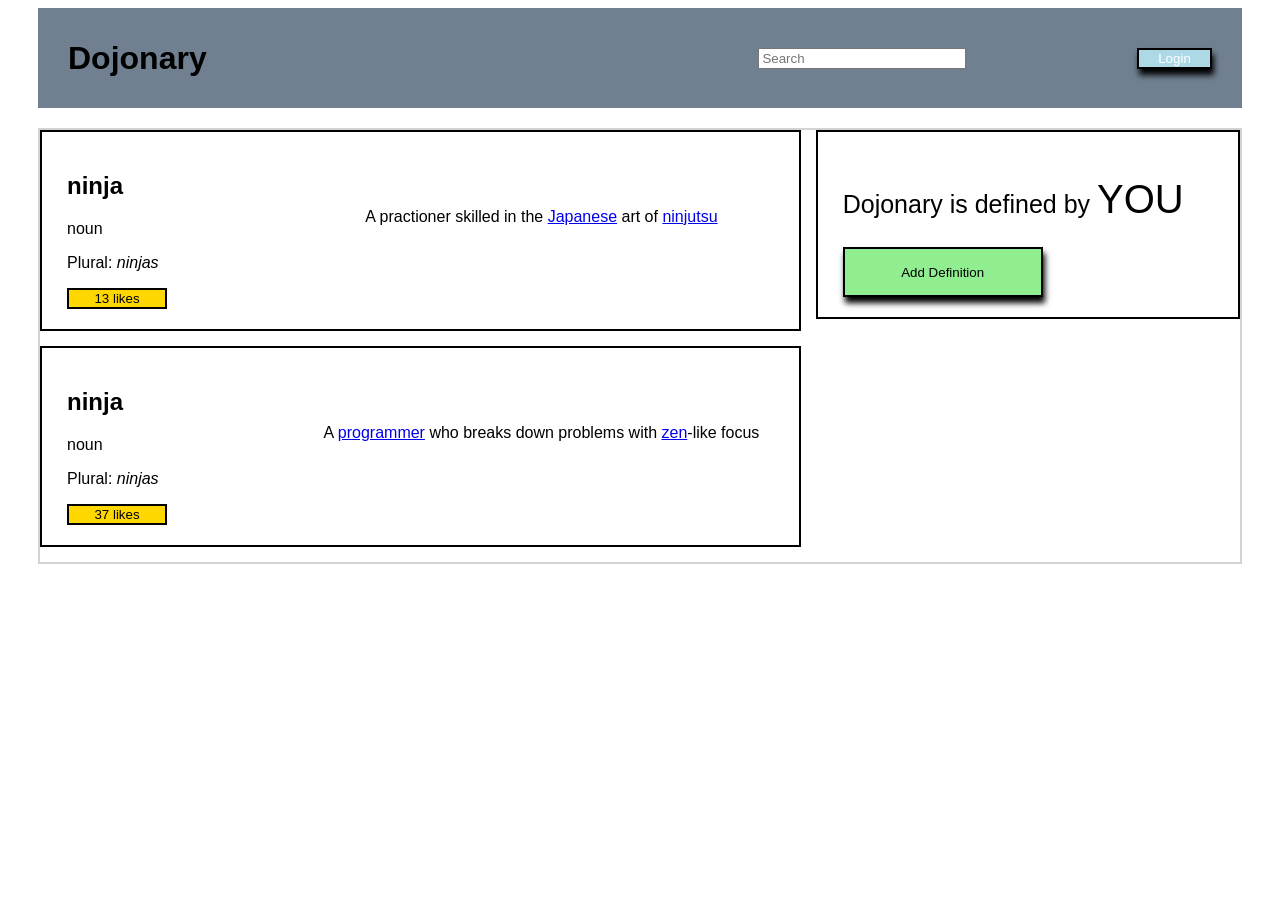
<file: buttonclicker/index.html>
<!DOCTYPE html>
<html lang="en">
<head>
     <meta charset="UTF-8">
     <meta http-equiv="X-UA-Compatible" content="IE=edge">
     <meta name="viewport" content="width=device-width, initial-scale=1.0">
     <title>Dojonary</title>
     <link rel="stylesheet" href="./style.css">
</head>
<body>
     <!-- Navbar Related  -->
     <div class="nav">
          <div class="navbar">
               <h1 class="navtitle">Dojonary</h1>
               <ul class="navlinks">
                    <li><input class="search" type="text" id="search" placeholder="Search"> </li>
                    <li><button onclick="logout(this)" type="button" class="login"> <span class="logout">Login </span></button></li>
               <!-- have to change this to say logout later -->
               </ul>
          </div>
     </div>

     <div class="flexmain">
          <!-- Column 1  -->
          <div class="col1"> 
               <div class="ninja">
                    <div class="information">
                         <h2 id=word> ninja </h2>
                         <p> noun </p>
                         <p> Plural: <span class="italics">ninjas</span> </p>
                         <button type="button" class="likes" onclick="ninjaLike()"> 13 likes</button>
                    </div>
                    <div class="definition">
                         <p class="def1"> A practioner skilled in the <a href="#">Japanese</a> art of <a href="#">ninjutsu</a></p>
                    </div>
               </div>

               <div class="ninja">
                    <div class="information">
                         <h2 id="word"> ninja </h2>
                         <p> noun </p>
                         <p> Plural: <span class="italics">ninjas</span> </p>
                         <button type="button" class="likes" onclick="ninjaLike()"> 37 likes</button>
                    </div>
                    <div class="definition">
                         <p class="def2"> A <a href="#">programmer</a> who breaks down problems with <a href="#">zen</a>-like focus</p>
                    </div>
               </div>

          </div>

          <!-- Column 2 -->
          <div class="col2">
               <div class="information">
                    <p class="def3"> Dojonary is defined by <span class="bold">YOU</span></p>
                    <button onclick="removeDefinition(this)" class="addDefinition">
                         Add Definition
                    </button>
               </div>
          </div>
     </div>

<script src="./script.js"></script>
</body>
</html>
</file>
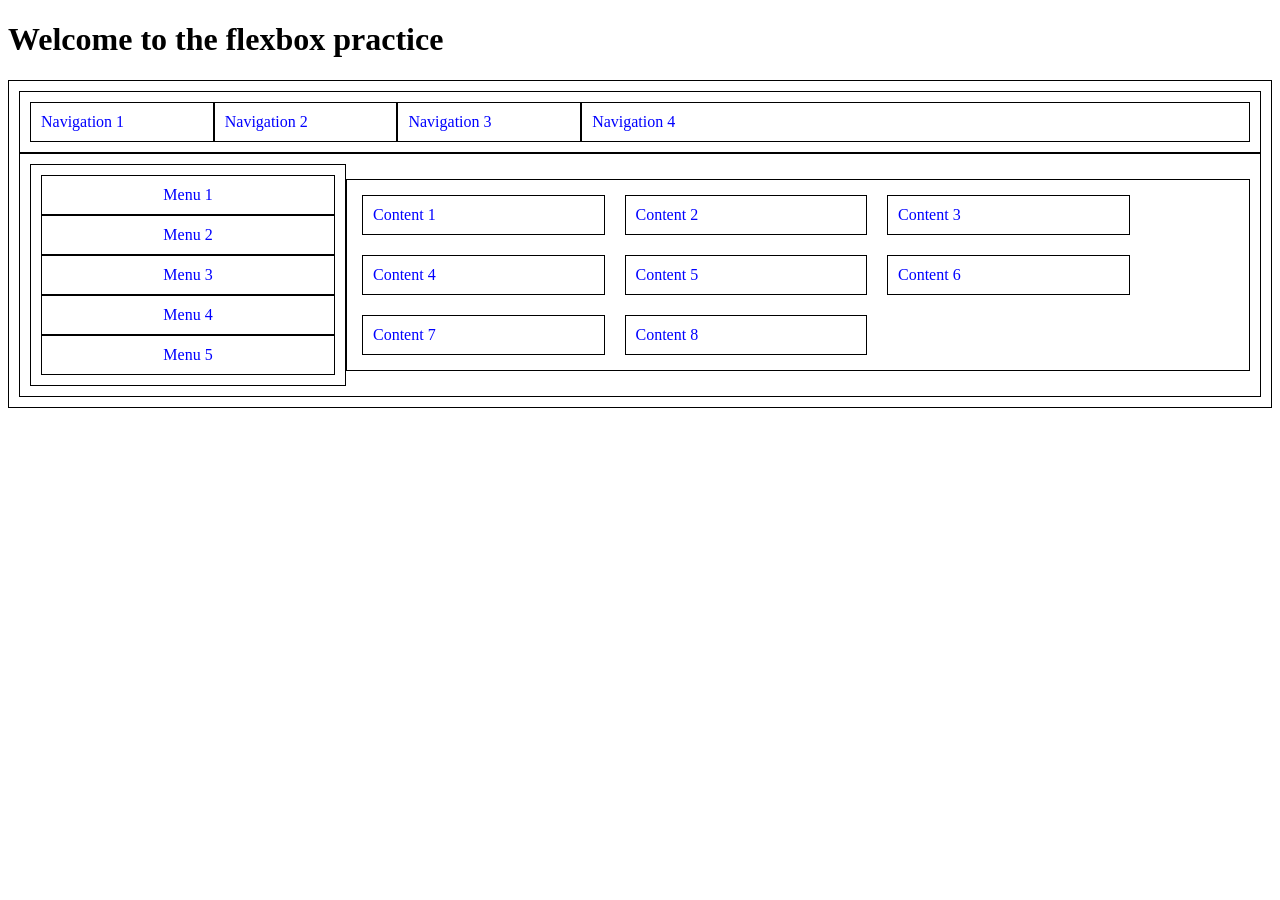
<file: d3/index.html>
<!DOCTYPE html>
<html lang="en">
    <head>
        <meta charset="UTF-8">
        <meta http-equiv="X-UA-Compatible" content="IE=edge">
        <meta name="viewport" content="width=device-width, initial-scale=1.0">
        <title> Flexbox practice </title>
        <link rel="stylesheet" href="./css/style.css" >
    </head>
    <body>
        <h1>
            Welcome to the flexbox practice
        </h1>
        <div class="mainContainer">
            <div class="section">
                <div class="navItem">
                    Navigation 1
                </div>
                <div class="navItem">
                    Navigation 2
                </div>
                <div class="navItem">
                    Navigation 3
                </div>
                <div class="specialnavItem">
                    Navigation 4
                </div>
            </div>
            <div class="section">
                <div class="leftContent">
                    <div class="menuItem">
                        Menu 1
                    </div>
                    <div class="menuItem">
                        Menu 2
                    </div>
                    <div class="menuItem">
                        Menu 3
                    </div>
                    <div class="menuItem">
                        Menu 4
                    </div>
                    <div class="menuItem">
                        Menu 5
                    </div>
                </div>
                <div class="rightContent">
                    <div class="contentItem">
                        Content 1 
                    </div>
                    <div class="contentItem">
                        Content 2 
                    </div>
                    <div class="contentItem">
                        Content 3 
                    </div>
                    <div class="contentItem">
                        Content 4 
                    </div>
                    <div class="contentItem">
                        Content 5 
                    </div>
                    <div class="contentItem">
                        Content 6 
                    </div>
                    <div class="contentItem">
                        Content 7 
                    </div>
                    <div class="contentItem">
                        Content 8 
                    </div>
                </div>
            </div>
        </div>
    </body>
</html>
</file>
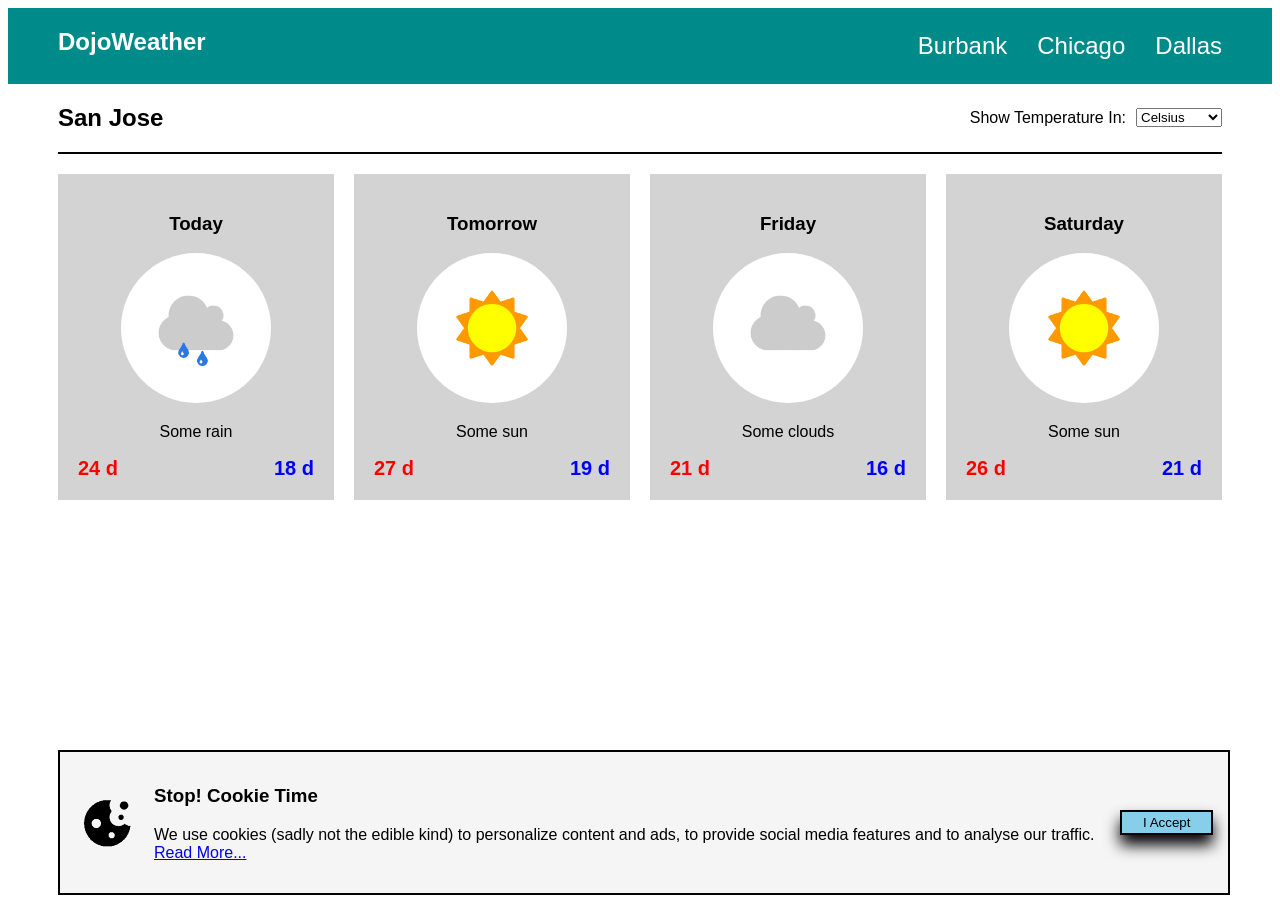
<file: dojoweather/index.html>
<!DOCTYPE html>
<html lang="en">
     <head>
          <meta charset="UTF-8">
          <meta http-equiv="X-UA-Compatible" content="IE=edge">
          <meta name="viewport" content="width=device-width, initial-scale=1.0">
          <title>Dojo Weather </title>
          <link rel="stylesheet" href="style.css">
     </head>
     <body>
          <nav>
               <h1 class="title">
                    DojoWeather
               </h1>
               <div class="cities">
                    <p onclick="displayMessage(this)">
                         Burbank
                    </p>
                    <p onclick="displayMessage(this)">
                         Chicago
                    </p>
                    <p onclick="displayMessage(this)">
                         Dallas
                    </p>
               </div>
          </nav>
          <main>
               <div class="currentCity">
                    <h2> San Jose </h2>
                    <div class="temperatureOption">
                         <p>
                              Show Temperature In: 
                         </p>
                         <select title="select" name="temp" id="temperature" onchange="swapTemp(this)">
                              <option value="C"> Celsius </option>
                              <option value="F"> Fahrenheit </option>
                         </select>
                    </div>
               </div>

               <section class="dailyForecast">
                    <div class="weatherItem">
                         <h3> Today </h3>
                         <img class="weatherImage" src="./assets/some_rain.png" alt="Rainy" >
                         <p>
                              Some rain
                         </p>
                         <div class="maxMinDegree">
                              <div class="maxDegree">
                                   <span class="degree">24</span> d
                              </div>
                              <div class="minDegree">
                                   <span class="degree">18</span> d
                              </div>
                         </div>
                    </div>
                    <div class="weatherItem">
                         <h3> Tomorrow </h3>
                         <img class="weatherImage" src="./assets/some_sun.png" alt="Sunny">
                         <p>
                              Some sun
                         </p>
                         <div class="maxMinDegree">
                              <div class="maxDegree">
                                   <span class="degree">27</span> d
                              </div>
                              <div class="minDegree">
                                   <span class="degree">19</span> d
                              </div>
                         </div>
                    </div>
                    <div class="weatherItem">
                         <h3> Friday </h3>
                         <img class="weatherImage" src="./assets/some_clouds.png" alt="Cloudy">
                         <p>
                              Some clouds
                         </p>
                         <div class="maxMinDegree">
                              <div class="maxDegree">
                                   <span class="degree">21</span> d
                              </div>
                              <div class="minDegree">
                                   <span class="degree">16</span> d
                              </div>
                         </div>
                    </div>
                    <div class="weatherItem">
                         <h3> Saturday </h3>
                         <img class="weatherImage" src="./assets/some_sun.png" alt="Sunny">
                         <p>
                              Some sun
                         </p>
                         <div class="maxMinDegree">
                              <div class="maxDegree">
                                   <span class="degree">26</span> d
                              </div>
                              <div class="minDegree">
                                   <span class="degree">21</span> d
                              </div>
                         </div>
                    </div>
               </section>
          </main>
          <div class="cookie">
               <img src="./assets/cookie.png" alt="Cookie">
               <div class="cookieContent">
                    <h3>Stop! Cookie Time </h3>
                    <p>We use cookies (sadly not the edible kind) to personalize content and ads, to provide social media features and to analyse our traffic. <a href="#">Read More...</a></p>
               </div>
               <button class="cookieAccept" onclick="acceptCookie(this)">
                    I Accept
               </button>
          </div>
          <script src="./script.js"> </script>
     </body>
</html>

<!-- Things to get done / general note taking 

     YELLOW BELT WILL HAVE VERY SIMILAR SET OF FEATURE REQUIREMENTS 
     navbar like div at the top, flex
     city and show temperature, likely flex
     another one with 4 elements, with flexbox within them with columns - text, image, text. 
     we don't need flex for the cookies as it will be a fixed position

     - recreate the look of the weather forecast page
     - used position: fixed; to maintaint he cookie policy message
     - when user accepts cookie policy, hide the fixed message
     - when user clicks on a city, alert with message loading
     - challenge yourself to use select to convert temperatures on display
-->
</file>
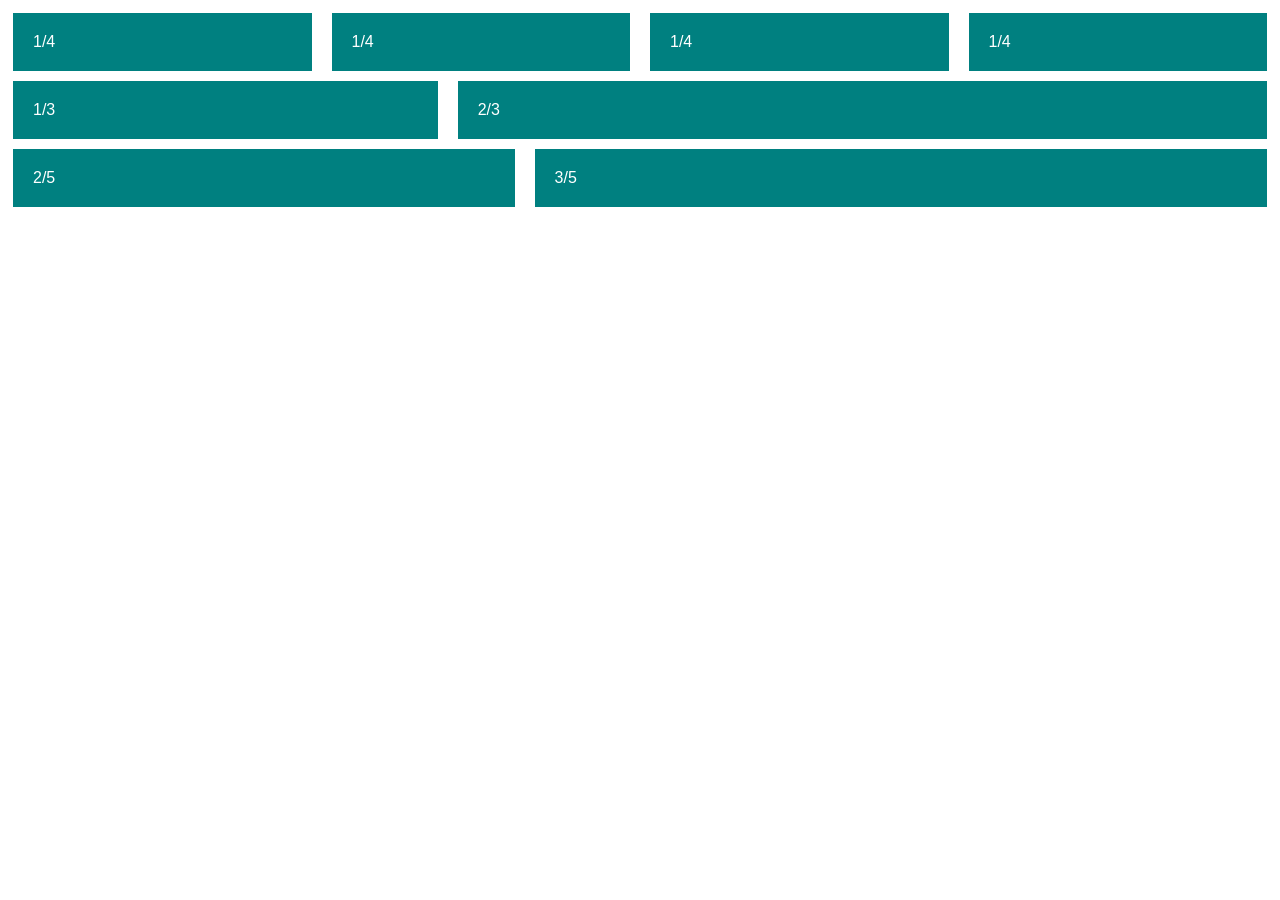
<file: flexcolumns/index.html>
<!DOCTYPE html>
<html lang="en">
<head>
     <meta charset="UTF-8">
     <meta http-equiv="X-UA-Compatible" content="IE=edge">
     <meta name="viewport" content="width=device-width, initial-scale=1.0">
     <title>Flex-ible Columns</title>
     <link rel="stylesheet" href="./style.css">
</head>
<body>
     <div class="row">
          <div class="col">
               1/4
          </div>
          <div class="col">
               1/4
          </div>
          <div class="col">
               1/4
          </div>
          <div class="col">
               1/4
          </div>
     </div>
     <div class="row">
          <div class="col">
               1/3
          </div>
          <div class="col2">
               2/3
          </div>
     </div>
     <div class="row">
          <div class="col2">
               2/5
          </div>
          <div class="col3">
               3/5
          </div>
     </div>
</body>
</html>

<!-- .row, .col, .col2, .col3 -->
</file>
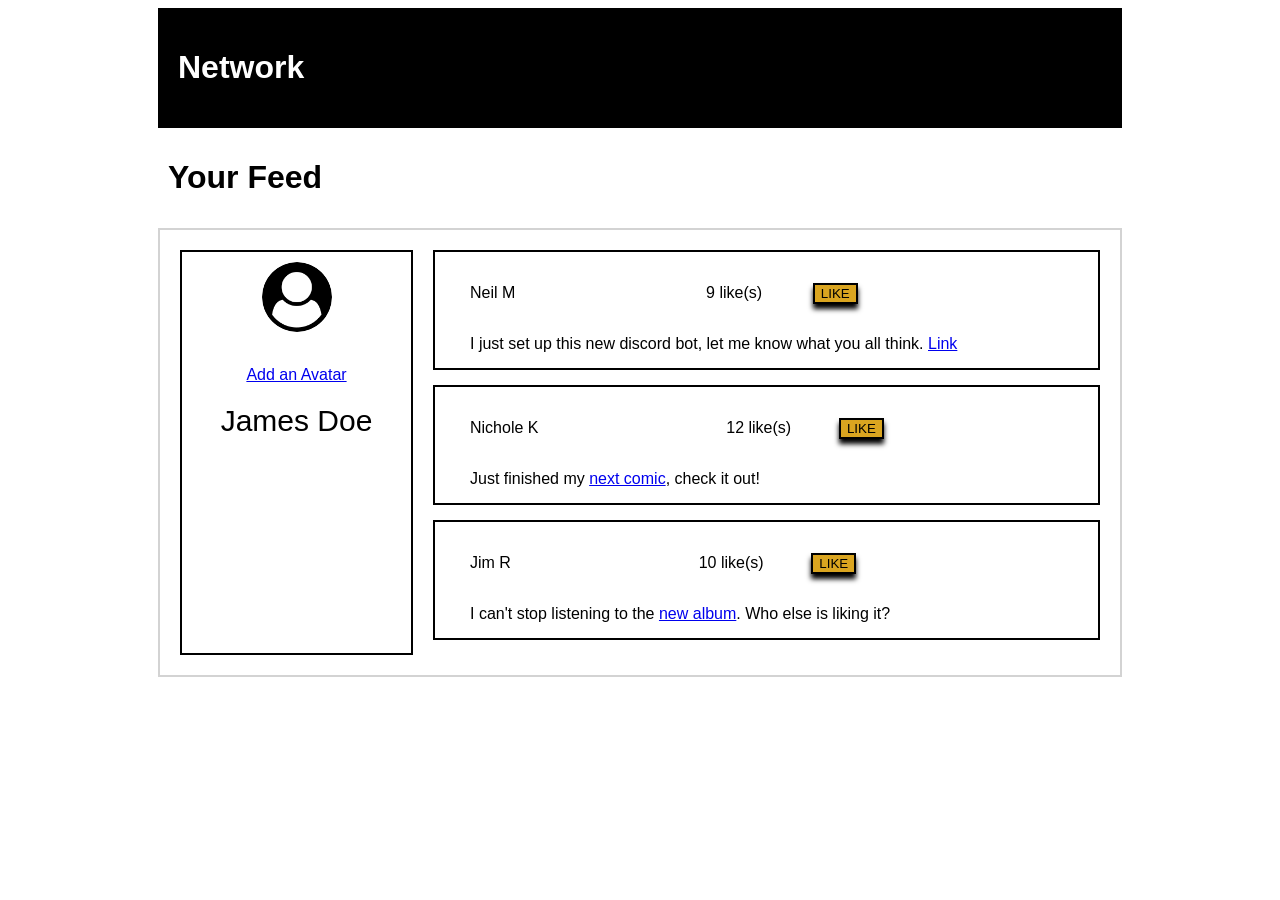
<file: likes/index.html>
<!DOCTYPE html>
<html lang="en">
<head>
     <meta charset="UTF-8">
     <meta http-equiv="X-UA-Compatible" content="IE=edge">
     <meta name="viewport" content="width=device-width, initial-scale=1.0">
     <title>Likes</title>
     <link rel="stylesheet" href="./style.css">
</head>
<body>
     <div class="network">
          <h1> Network </h1>
     </div>
     <div class="feed">
          <h1> Your Feed</h1>
     </div>

     <div class="flexmain">


          <div class="col1">
               <div>
                    <img src="./user-circle.png" alt="User Image" class="user">
               </div>
               <div>
                    <a href="#" class="avatar"> Add an Avatar </a>
               </div>
               <div class="profile">
                    James Doe
               </div>
          </div>

<!-- the easiest way to think about the top rows of each individual person's block is to consider it as its own flex navbar, just with a white background color. I'm going to create three divs for each person. Each div will have a border and margin-bottom. Each div will have a sub div that acts as the navbar that we have been creating, within which the # will be a span class that can be edited with the text similar to the weather changing or the button clicker login to logout text. Following that, there will be a second sub div within it with a small bit of text with the anchor links. Alright bet now we know what we're doing, the only pain left is to power through these hands and not break my brain over all of the class names lmao I cri everitiem-->

          <div class="col2">


               <div class="names">
                    <div class="mininav">
                         <p class="navtitle"> Neil M </p>
                         <ul class="navlinks">
                              <li>
                                   <span id="neil"> 9 like(s) </span>
                              </li>
                              <li><button class="likes" onclick="increase(0)">
                                   LIKE
                              </button></li>
                         </ul>
                    </div>
                    <div class="regulartext">
                         I just set up this new discord bot, let me know what you all think. <a href="#">Link</a>
                    </div>
               </div>

               <div class="names">
                    <div class="mininav">
                         <p class="navtitle">Nichole K</p> 
                         <ul class="navlinks">
                              <li>
                                   <span id="nichole"> 12 like(s) </span> 
                              </li>
                              <li><button class="likes" onclick="increase(1)">
                                   LIKE
                              </button></li>
                         </ul>
                    </div>
                    <div class="regulartext">
                         Just finished my <a href="#">next comic</a>, check it out!
                    </div>
               </div>

               <div class="names">
                    <div class="mininav">
                         <p class="navtitle">Jim R</p>
                         <ul class="navlinks">
                              <li>
                                   <span id="jim"> 10 like(s) </span>
                              </li>
                              <li><button class="likes" onclick="increase(2)">
                                   LIKE
                              </button></li>
                         </ul>
                    </div>
                    <div class="regulartext">
                         I can't stop listening to the <a href="#">new album</a>. Who else is liking it?
                    </div>
               </div>
          </div>
     </div>

     <script src="./script.js"></script>
</body>
</html>
</file>
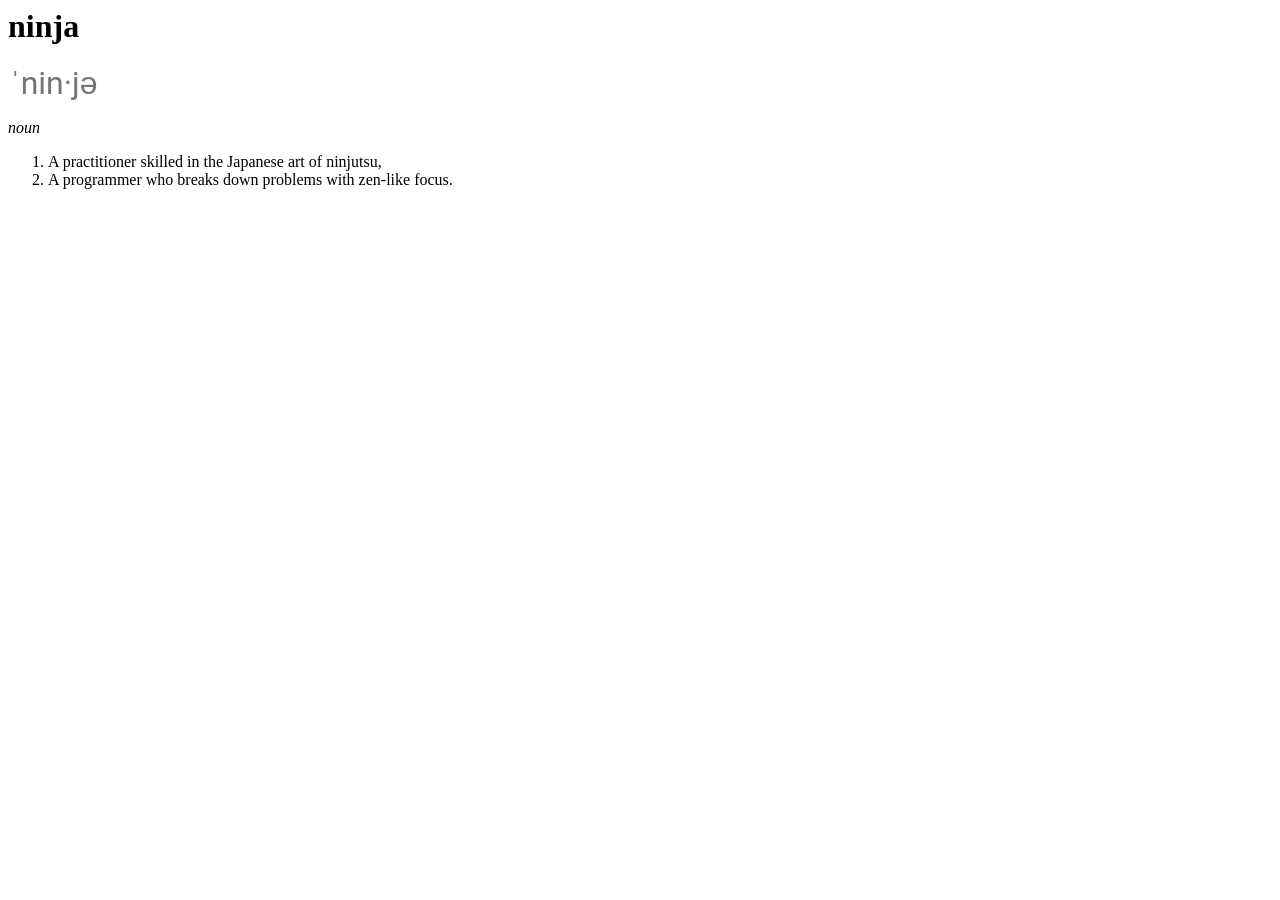
<file: d1/dictionary_entry/index.html>
<!-- create a dictionary page for the word ninja
 - image of pronunciation will be input below the word
 noun in lowercase and italics
 numbered list of potential definitions

* consider h1, img, p, em, ol, and li as HTML tags we may need-->

<html>
     <head>
          <title>
               Dictionary Entry
          </title>
          <meta charset="UTF-9">
          <meta name="Viewport" content="width=device-width, initial-scale=1.0">
     </head>
     <body>
          <h1>
               ninja
          </h1>
          <img src="./../images/ninjadefinition.jpg">

          <p>
               <em>  
                    noun
               </em>
               <ol>
                    <li>
                         A practitioner skilled in the Japanese art of ninjutsu,
                    </li>
                    <li>
                         A programmer who breaks down problems with zen-like focus.
                    </li>
               </ol>
          </p>
     </body>
</html>
</file>
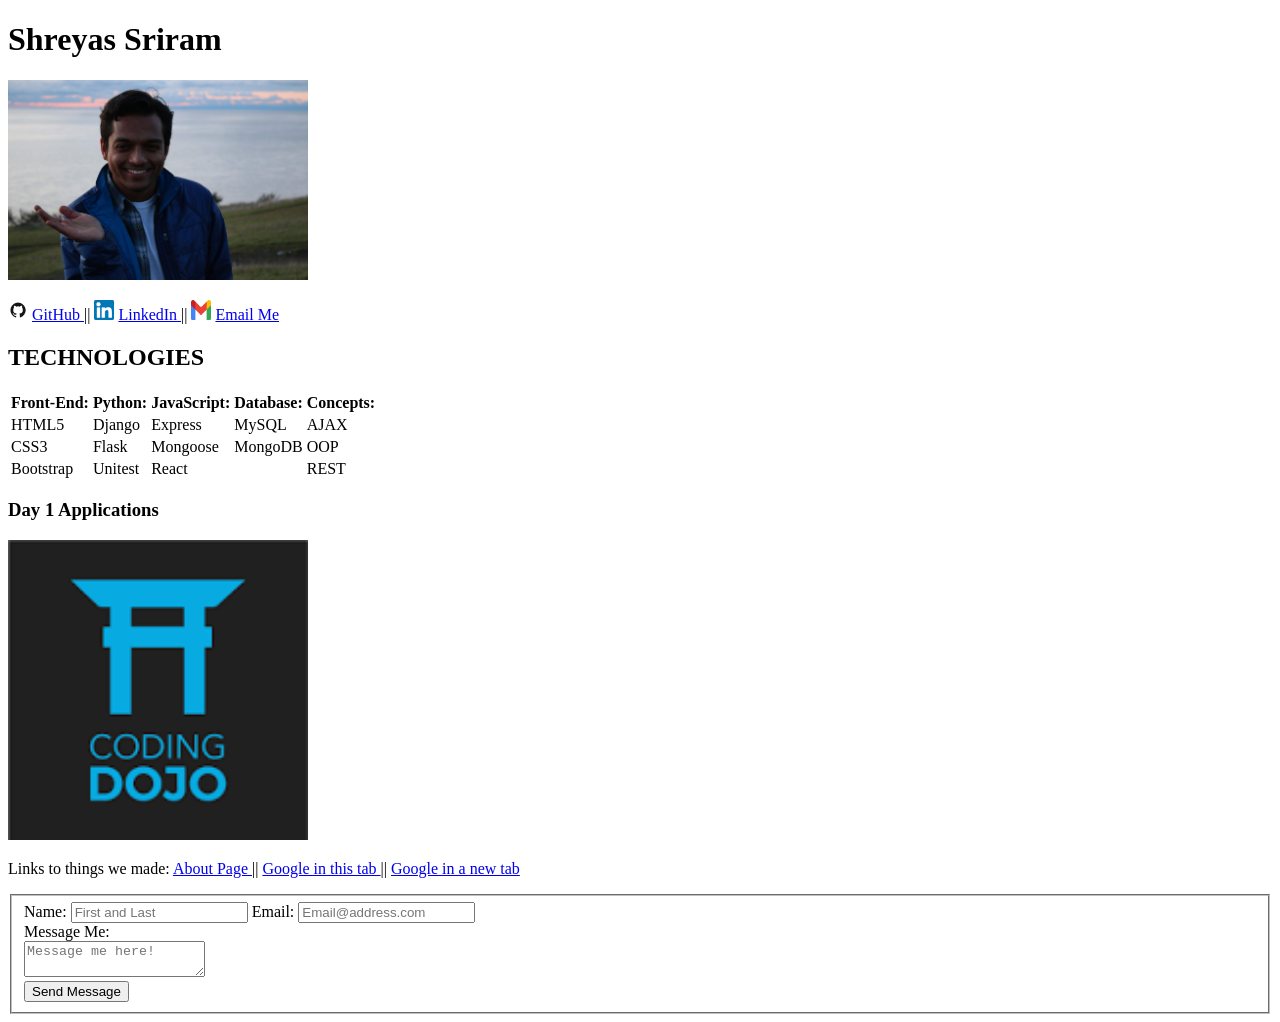
<file: d1/Portfolio/index.html>
<!-- Personal Portfolio - Content -->
<!DOCTYPE html>
<html lang="EN">
     <head>
          <title>
               Shreyas Portfolio Page
          </title>
          <meta charset="UTF-8">
          <meta name="Viewport" content="width=device-width, initial-scale=1.0">
     </head>
     <body>
          <h1>
               Shreyas Sriram
          </h1>
          <img src="./images/shreyas.jpg" width="300">
          <p>
               <img src="./images/github.jpg" height="20" width="20">
               <a href="https://github.com/codesbyshrey" target="blank">
                    GitHub 
               </a>
               ||
               <img src="./images/linked.jpg" height="20" width="20">
               <a href="https://www.linkedin.com/in/shreyas-sriram/" target="blank">
                    LinkedIn
               </a>
               ||
               <img src="./images/email.jpg" height="20" width="20">
               <a href="mailto:shreyassriram3@gmail.com" target="blank">
                    Email Me
               </a>
          </p>

          <h2>
               TECHNOLOGIES
          </h2>
          <table>
               <tr>
                    <th>
                         Front-End: 
                    </th>
                    <th>
                         Python: 
                    </th>
                    <th>
                         JavaScript: 
                    </th>
                    <th>
                         Database: 
                    </th>
                    <th>
                         Concepts: 
                    </th>
               </tr>
               <tr>
                    <td>
                         HTML5
                    </td>
                    <td> 
                         Django
                    </td>
                    <td>
                         Express
                    </td>
                    <td> 
                         MySQL
                    </td>
                    <td>
                         AJAX
                    </td>
               </tr>         
               <tr>
                    <td>
                         CSS3
                    </td>
                    <td> 
                         Flask
                    </td>
                    <td>
                         Mongoose
                    </td>
                    <td> 
                         MongoDB
                    </td>
                    <td>
                         OOP
                    </td>
               </tr>
               <tr>
                    <td>
                         Bootstrap
                    </td>
                    <td> 
                         Unitest
                    </td>
                    <td>
                         React
                    </td>
                    <td> 
                         
                    </td>
                    <td>
                         REST
                    </td>
               </tr>
          </table>
          <h3>
               Day 1 Applications 
               <!-- I assume we just have to indicate that we can use all the HTML tags, not just recreate them -->
          </h3>
          <img src="./images/dojo.jpg" width="300">
          <p>
               Links to things we made:
               <a href="./assets/about.html" target="blank">
                    About Page
               </a>
               ||
               <a href="https://www.google.com/">
               Google in this tab
               <!-- browser settings for new tab always would probably ovverride this setting? -->
               </a>
               ||
               <a href="https://www.google.com/" target="blank">
               Google in a new tab
               </a>
          </p>
          <form>
               <fieldset>
                    <div>
                         <label for="name">
                              <!-- the label above and name/id below allow you to click
                              on the text directly instead of the box, and it will automatically
                              push the cursor into the box. handy.-->
                              Name: 
                         </label>
                         <input type="text" name ="name" id="name" placeholder="First and Last">
                         <label for="email">
                              Email: 
                         </label>
                         <input type="text" name="email" id="email" placeholder="Email@address.com">
                    </div>
                    <div>
                         <label for="message">
                              Message Me:
                         </label>
                         <div>
                              <textarea name="message" id="message" placeholder="Message me here!"></textarea>
                         </div>
                    </div>
                    <div>
                         <!--placeholder attribute only works if the content box is empty. separate q, notes.-->
                         <input type="submit" value="Send Message">
                    </div>
               </fieldset>
          </form>
     </body>
</html>

<!--
     HTML
     head, title, meta description
     body, div, a, p, h1, ul, li, table, tr, th, td
     At bottom of the page, include a form that uses: for, label, textarea, input type text and input type submit
     Programmer Name, image, links to media, technologies table, links to applications created locally, contact me form
-->
</file>
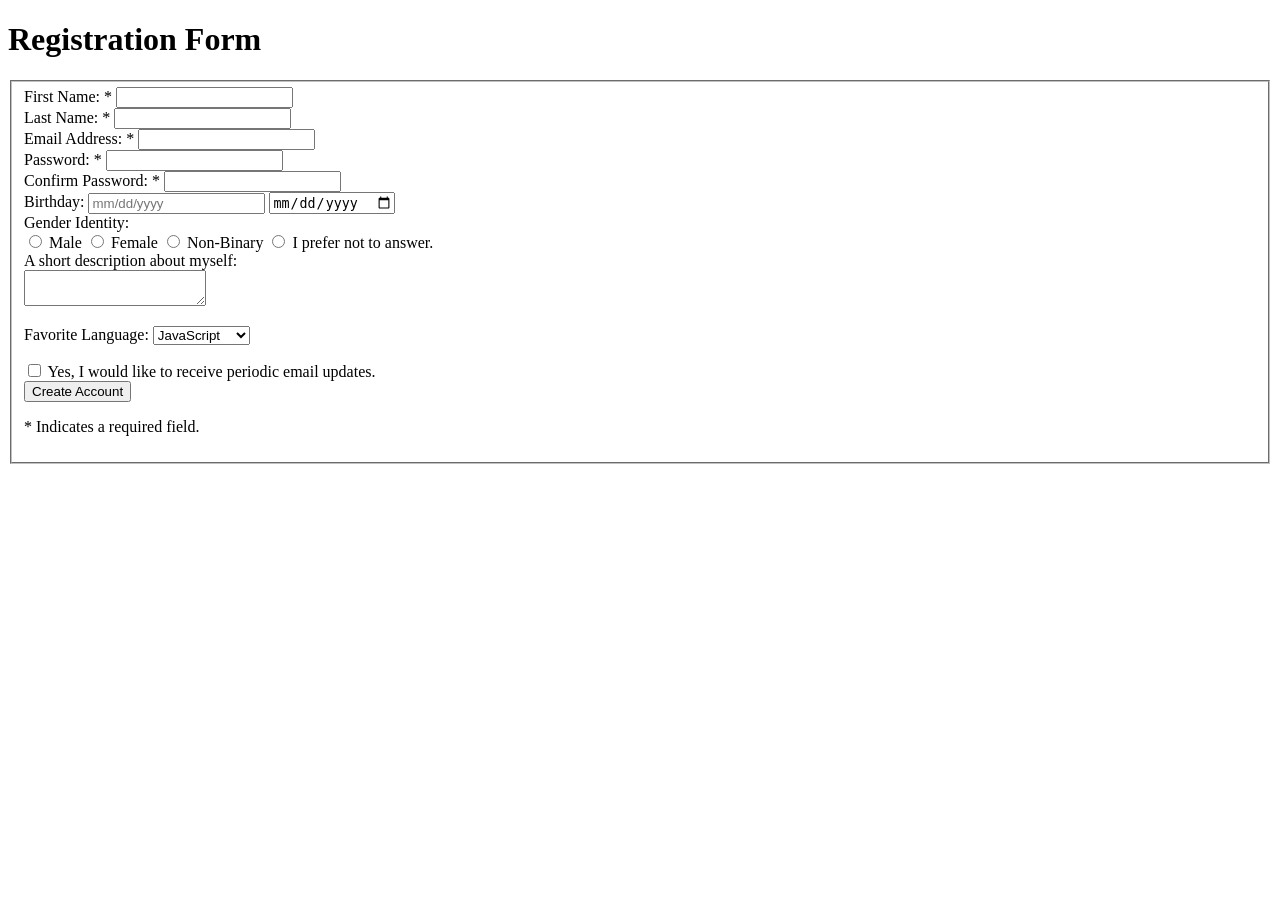
<file: d1/Registration/index.html>
<!-- Reigstration form - we'll use CSS for it later in the day
Consider containing the following input types / tags
 input text, password, date, radio, checkbox, submit
 textarea (perhaps a placeholder too)
 select 
*for now don't worry about making the form formatted. functionality first
**potential improvements**
- make the text and input boxes as separate table columns to maintain alignment (css will cover too prob)
- use different semantic style to get better spacing than the attempt with p
- clicking on indicates a required field by making it a label could prompt the stars to be bolded
-->
<!DOCTYPE html> 
     <html>
          <head>
               <title>
                    Registration Form
               </title>
               <meta charset="UTF-8">
               <meta name="Viewport" content="width=device-width, initial-scale=1.0">          
          </head>
          <body>
               <h1>
                    Registration Form
               </h1>
               <form>
                    <fieldset>
                         <div>
                              <label for="firstName">
                                   First Name: *
                              </label>
                              <input type="text" name="firstName" id="firstName">
                         </div>
                         <div>
                              <label for="lastName">
                                   Last Name: *
                              </label>
                              <input type="text" name="lastName" id="lastName">
                         </div>
                         <div>
                              <label for="emailAddress">
                                   Email Address: *
                              </label>
                              <input type="text" name="emailAddress" id="emailAddress">
                         </div>
                         <div>
                              <label for="password">
                                   Password: *
                              </label>
                              <input type="password" name="password" id="password">
                         </div>
                         <div>
                              <label for="confirmPassword">
                                   Confirm Password: *
                              </label>
                              <input type="password" name="confirmPassword" id="confirmPassword">
                         </div>
                         <div>
                              <label for="birthday">
                                   Birthday:
                              </label>
                              <input type="text" name="birthday" id="birthday" placeholder="mm/dd/yyyy">
                              <input type="date" name="birthday" id="birthday">
                         </div>
                         <div>
                              <label for="genderIdentity">
                                   Gender Identity:
                              </label>
                              <div>
                                   <input type="radio" name="genderIdentity" id="male">
                                   <label for="male">
                                        Male
                                   </label>
                                   <input type="radio" name="genderIdentity" id="female">
                                   <label for="female">
                                        Female
                                   </label>
                                   <input type="radio" name="genderIdentity" id="nonBinary">
                                   <label for="nonBinary">
                                        Non-Binary
                                   </label>
                                   <input type="radio" name="genderIdentity" id="NA">
                                   <label for="NA">
                                        I prefer not to answer.
                                   </label>
                              </div>
                         </div>
                         <div>
                              <label for="description">
                                   A short description about myself:
                              </label>
                              <div>
                                   <textarea name="description" id="description" placeholder="click cursor here to start typing"> </textarea>
                              </div>
                         </div>
                         <div>
                              <p>
                                   <label for="favLang">
                                        Favorite Language: 
                                   </label>
                                   <select name="favLang" id="favLang">
                                        <option>
                                             JavaScript
                                        </option>
                                        <option>
                                             Python
                                        </option>
                                        <option>
                                             HTML / CSS
                                        </option>
                                        <option>
                                             Swift
                                        </option>
                                   </select>
                              </p>
                         </div>
                         <div>
                              <input type="checkbox" name="emailList" id="emailList">
                              <label for="emailList">
                                   Yes, I would like to receive periodic email updates.
                              </label>
                         </div>
                         <div>
                              <button type="submit" value="createAccount">
                                   Create Account
                              </button> 
                         </div>
                         <div>
                              <p>
                                   * Indicates a required field.
                              </p>
                         </div>
                    </fieldset>
               </form>
          </body>
     </html>
</file>
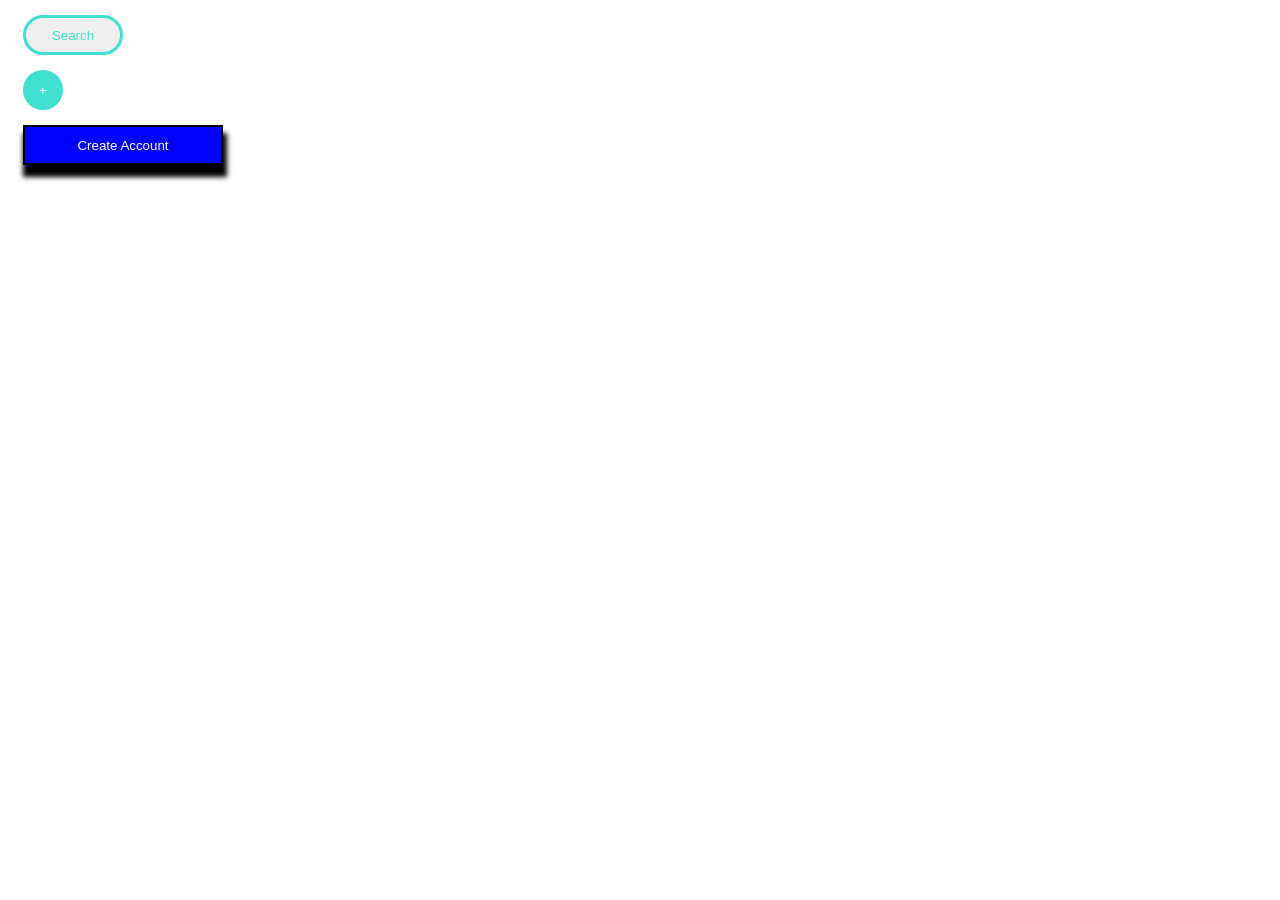
<file: d2/buttonup/index.html>
<!DOCTYPE html>
<html lang="EN">
     <head>
          <meta charset="UTF-8">
          <meta name="viewport" content="width=device-width", initial-scale="1.0">
          <title>
               Button Styling
          </title>
          <link rel="stylesheet" href="style.css">
     </head>
     <body>
          <div>
               <button class="search"> Search </button>
          </div>
          <div>
               <button class="plus"> + </button>
          </div>
          <div>
               <button class="create"> Create Account </button>
          </div>
     </body>
</html>
</file>
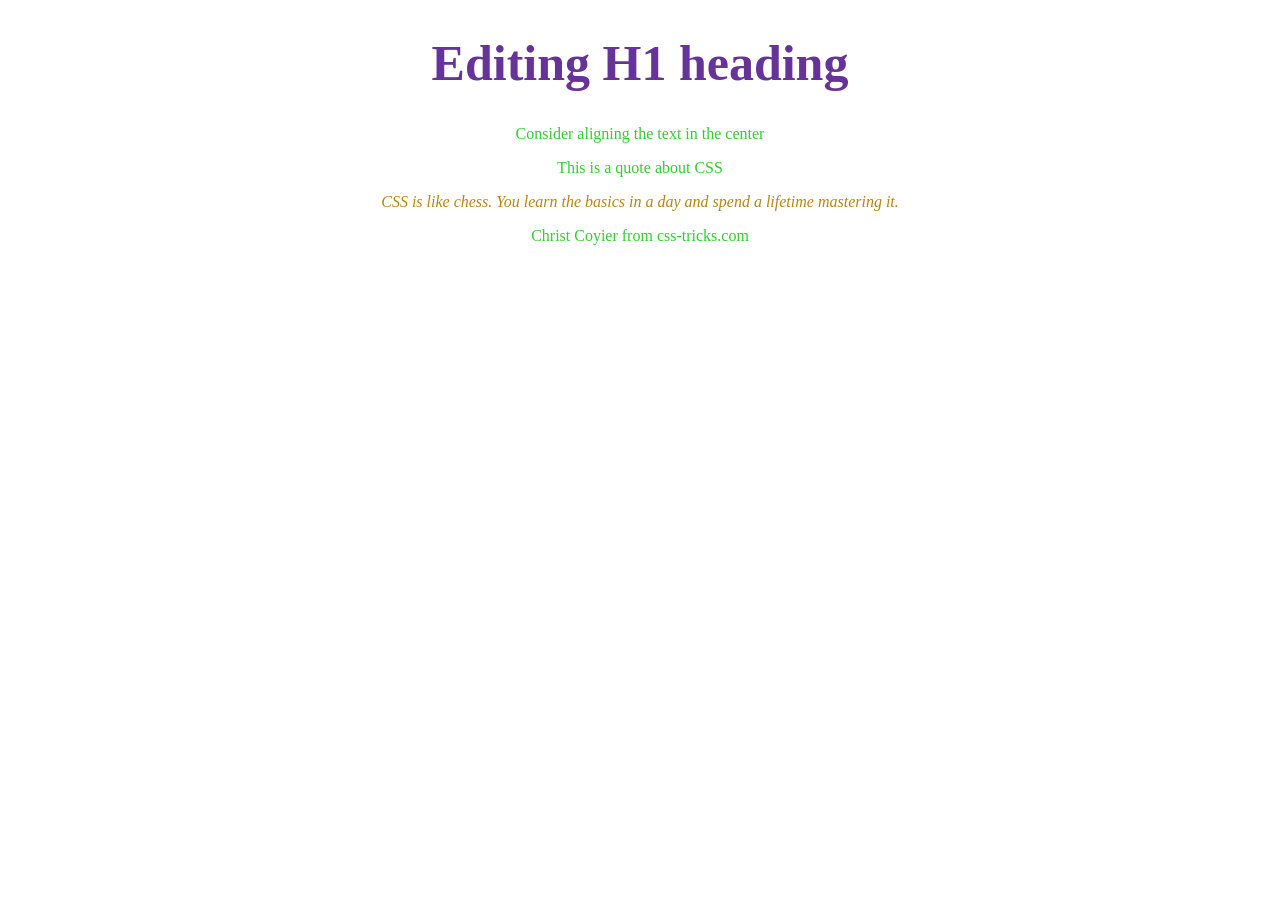
<file: d2/CSS Intro/index.html>
<!DOCTYPE html>
<html lang="EN">
     <head>
          <meta charset="UTF-8">
          <meta name="viewport" content="width=device-width", initial-scale="1.0">
          <title>
               Day 2 CSS
          </title>
          <link rel="stylesheet" href="styles.css">
     </head>
     <body>
          <h1 class="is-centered"> 
               Editing H1 heading
          </h1>
          <p>
               Consider aligning the text in the center
          </p>
          <p> This is a quote about CSS</p>
          <div class="quote">
               <p>
                    CSS is like chess. You learn the basics in a day and spend a lifetime mastering it.
               </p>
          </div>
          <p> Christ Coyier from css-tricks.com</p>
     </body>
</html>
</file>
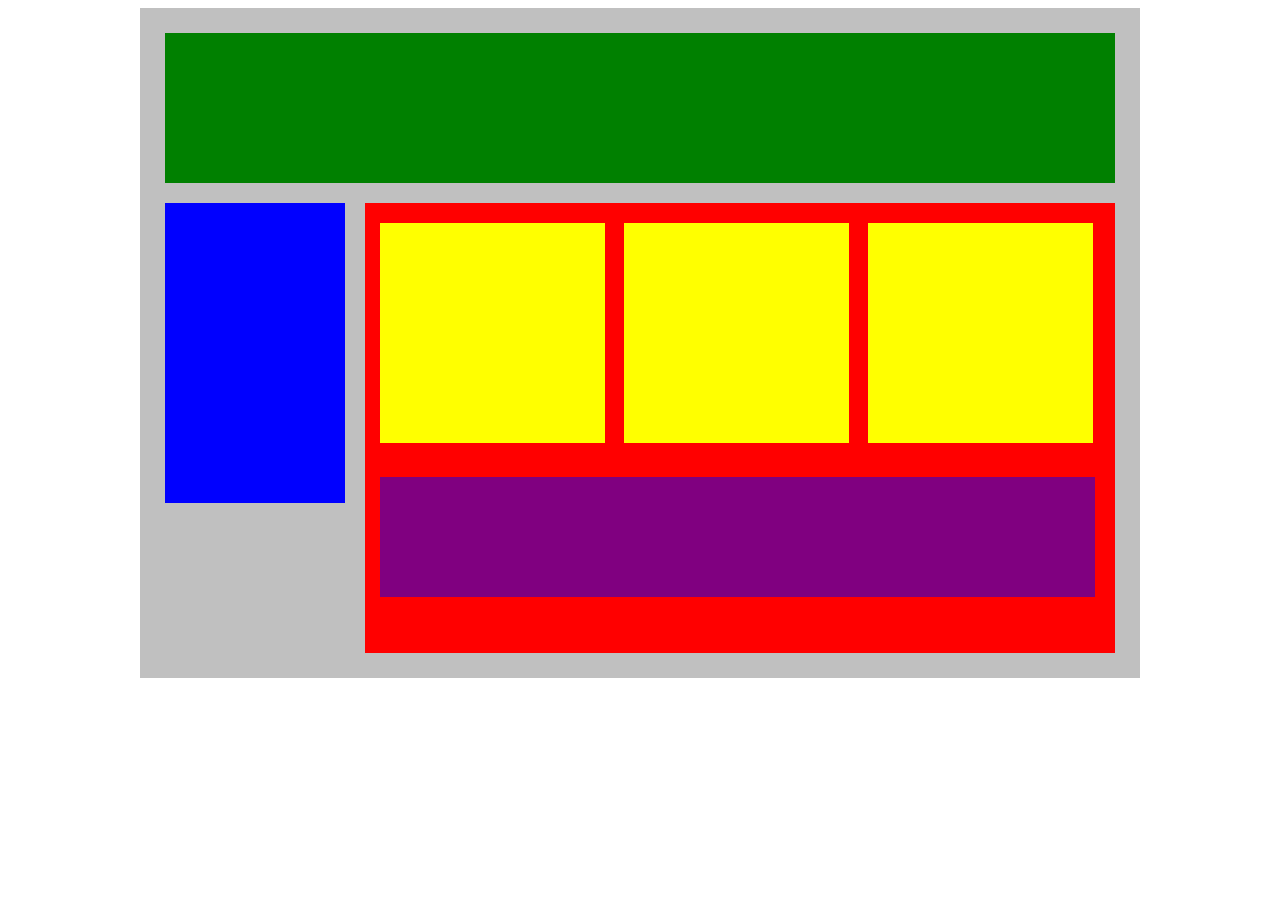
<file: d2/PlottingBlocks/index.html>
<!DOCTYPE html>
<html lang="en">
<head>
     <title>Position Practice</title>
     <link rel="stylesheet" type="text/css" href="style.css">
     <meta charset="utf-8">
     <meta name="viewport" content="width=device-width", initial-scale="1.0">
</head>
<body>
     <div class="container">
          <div class="top-nav"></div>
          <div class="row">
               <div class="side-nav"></div>
               <div class="main">
                    <div class="sub-content"></div>
                    <div class="sub-content"></div>
                    <div class="sub-content"></div>
                    <div id="advertisement"></div>
               </div>
          </div>
     </div>
</body>
</html>
</file>
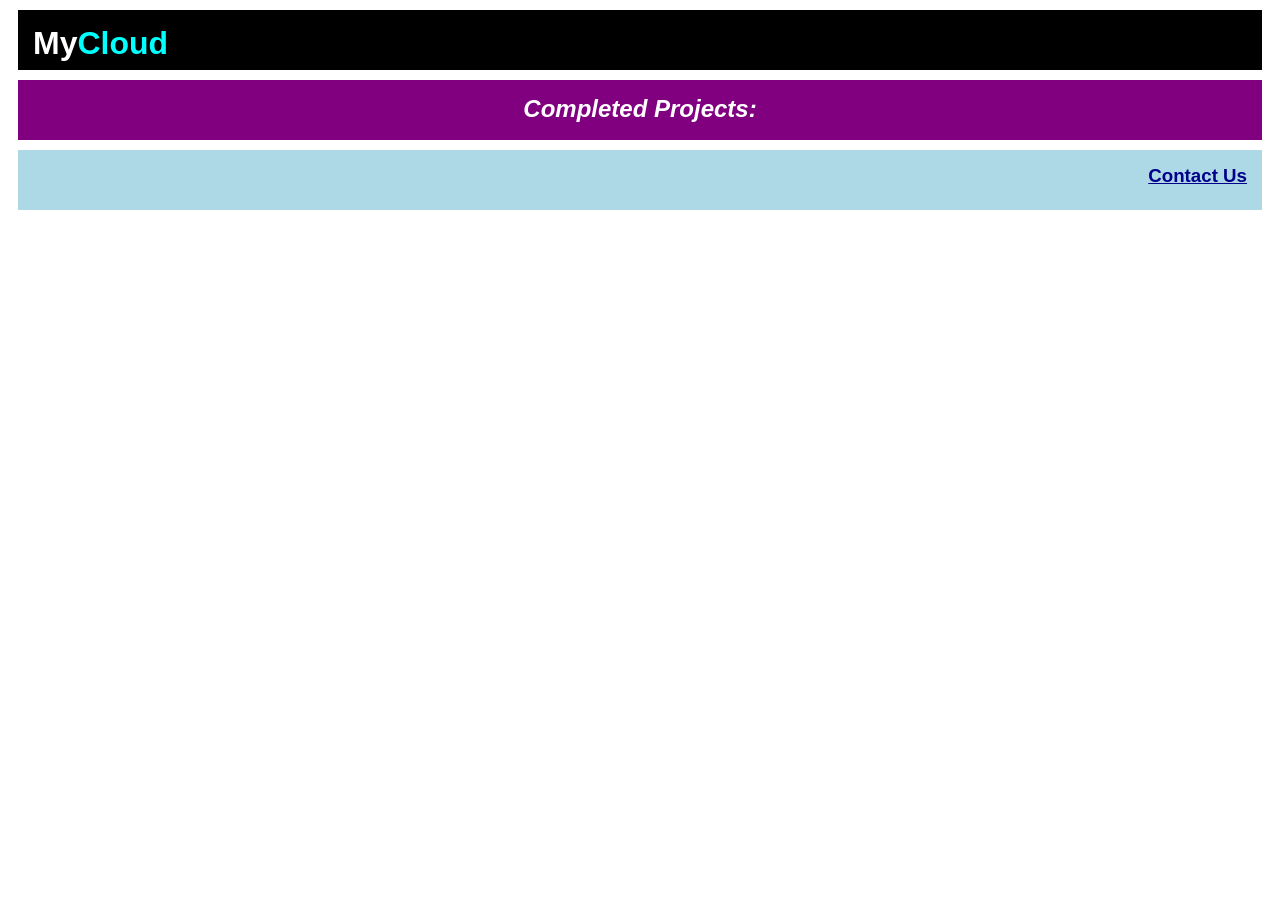
<file: d2/styling/index.html>
<!DOCTYPE html>
<html lang="en">
     <head>
          <title>
               Styling CSS
          </title>
          <meta charset="UTF-8">
          <meta name="Viewport" content="width=device-width, initial-scale=1.0">
          <link rel="stylesheet" href="style.css">
     </head>
     <body>
          <h1 id="box"> My<span>Cloud</span> </h1>
          <h2 id="box"> Completed Projects: </h2>
          <h3 id="box"> Contact Us </h3>
     </body>
</html>
</file>
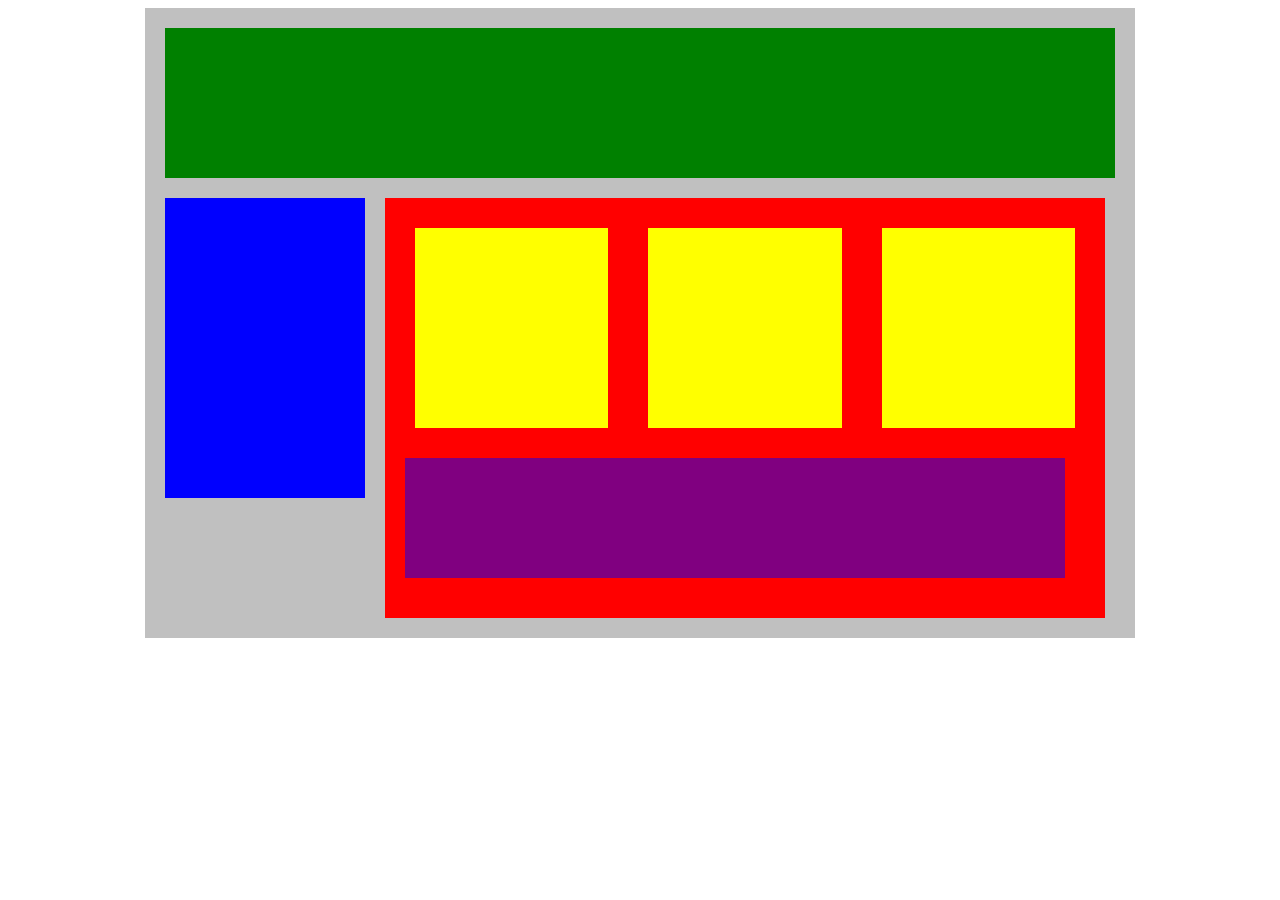
<file: d3/flexblocks/index.html>
<!DOCTYPE html>
<html lang="en">
<head>
    <title>Position Practice</title>
    <meta charset="UTF-8">
    <meta name="viewport" content="width=device-width", initial-scale="1.0">
    <link rel="stylesheet" type="text/css" href="style.css">
</head>
<body>
    <div class="container">
        <div class="top-nav"></div>
        <div class="row">
            <div class="side-nav"></div>
            <div class="main">
                <div class="row">
                    <div class="sub-content"></div>
                    <div class="sub-content"></div>
                    <div class="sub-content"></div>
                </div>
                <div id="advertisement"></div>
            </div>
        </div>
    </div>
</body>
</html>
</file>
<file: buttonclicker/style.css>
* {
     font-family: sans-serif;
}

/* Navbar CSS */
.navbar {
     height: 80px;
     background-color: slategray;
     align-items: center;
     padding: 10px;
     display: flex;
     justify-content: space-between;  
     margin-left: 30px;
     margin-right: 30px;
     margin-bottom: 20px;
}
.navlinks {
     display: flex;
     align-items: center;
     justify-content: space-between;
     width: 40%;
     list-style-type: none;
}
.navtitle {
     margin-left: 20px;
}
.search {
     width: 200px;
}
.login {
     background-color: lightblue;
     margin-left: 20px;
     margin-right: 20px;
     width: 75px;
     color: white;
     border: 2px solid black;
     box-shadow: 2px 6px 6px 0px black;
}

/* Definition CSS */
.flexmain{
     display: flex;
     align-items: flex-start;
     border: 2px solid lightgrey;
     margin-right: 30px;
     margin-left: 30px;
}
.col2 {
     flex: 1;
}
.col1 {
     flex: 2;
}
.ninja{
     border: 2px solid black;
     padding: 20px;
     display: flex;
     margin-bottom: 15px;
}
.likes{
     background-color: gold;
     border: 2px solid black;
     box-shadow: 2px, 6px, 6px, 0px black;
     width: 100px;
}
.definition{
     align-items: right;
     margin-right: 10px;
     flex: 2;
     text-align: center;
     padding: 40px 0px;
     margin-left: 20px;
}
.information{
     align-items: left;
     margin-left: 5px;
     flex: 1;
}
.italics{
     font-style: italic;
}


/* Dojonary is YOU CSS */
.col2{
     display:flex;
     border: 2px solid black;
     padding: 20px;
     margin-left: 15px;
     width: 250px;
}
.def3{
     align-items: left;
     font-size: 25px;
}
.addDefinition{
     background-color: lightgreen;
     border: 2px solid black;
     box-shadow: 2px 6px 6px 0px black;
     height: 50px;
     width: 200px;
}
.bold{
     font-style: bold;
     font-size: 40px;
}
</file>
<file: d3/css/style.css>
div{
    border: 1px solid black;
    padding: 10px;
    color:blue;
}

.section{
    display:flex;
    flex-direction: row;
    justify-content:space-evenly;
    align-items: center;
    /* align acts along the opposite axis as the flex direction */
}

.navItem{
    flex:1;
    /* width: 25%;*/
}

.specialnavItem{
    flex:4;
}

.section2{
    display:flex;
    flex-direction:row;
}

.leftContent{
    flex: 1;
}

.rightContent{
    flex: 3;
    display:flex;
    flex-direction:row;
    flex-wrap:wrap;
    gap:10px;
}
.menuItem{
    text-align:center;
}
.contentItem{
    width:25%;
    margin:5px;
}
</file>
<file: dojoweather/style.css>
*
{
     font-family: 'Gill Sans', 'Gill Sans MT', Calibri, 'Trebuchet MS', sans-serif;
}
/* Styles for the Navigation */

nav{
     display:flex;
     flex-direction: row;
     background-color: darkcyan;
     color: white;
     justify-content: space-between;
}

.cities{
     display: flex;
     flex-direction: row;
     gap: 30px;
     margin-right: 50px;
     font-size: 24px;
}

.title {
     margin-left: 50px;
}

/* Styles for the main content */
main {
     margin-left: 50px;
     margin-right: 50px;
}
.currentCity{
     display: flex;
     flex-direction: row;
     justify-content: space-between;
     border-bottom: 2px solid black;
}
.temperatureOption {
     display: flex;
     flex-direction: row;
     align-items: center;
     gap: 10px;
}

/* Daily Forecast Section */
.dailyForecast {
     display: flex;
     flex-direction: row;
     justify-content: space-between;
     margin-top: 20px;
     gap: 20px;
}
.weatherItem {
     background-color: lightgrey;
     flex: 1;
     text-align: center;
     padding: 20px;
}
.weatherImage {
     width: 150px;
     border-radius: 50%;
}
.maxMinDegree {
     display:flex;
     flex-direction: row;
     justify-content: space-between;
}
.maxDegree {
     color: red;
     font-weight: bold;
     font-size: 20px;
}
.minDegree {
     color: blue;
     font-weight: bold;
     font-size: 20px;
}

/* Cookie Policy Page */  
.cookie{
     display: flex;
     flex-direction: row;
     align-items: center;
     margin-top: 15px;
     margin-left: 50px;
     margin-right: 50px;
     border: 2px solid black;
     background-color: whitesmoke;
     gap: 15px;
     padding: 15px;
     position: fixed;
     bottom: 5px;
}
.cookieAccept{
     box-shadow: 0px 10px 15px 0px black;
     border: 2px solid black;
     background-color: skyblue;
     width: 100px;
     padding: 3px;
}
</file>
<file: flexcolumns/style.css>
* {
     font-family: sans-serif;
}

div {
     background-color: teal;
     text-align: left;
}

.row {
     display: flex;
     /* border: 1px solid lightgrey;  */
     gap: 10px;
     background-color: white;
}
.col {
     flex: 1;
}
.col2{
     flex: 2;
}
.col3{
     flex: 3;
}

.col, .col2, .col3{
     padding: 20px;
     margin: 5px;
     color: white;
}

/* changing flex values determines the total added, think of it as fractions
     originally added border within row class so I could ensure I was spacing out correctly and dividing up my CSS class assignments properly
     gap was introduced to keep even spacing between div elements within the row */
</file>
<file: likes/style.css>
/* tbh not the prettiest and I think there's a much better way of going about setting it up in terms of prettiness. Functionality was much easier to introduce comparatively, I'm still really poor with imagining the way the HTML and CSS interact which is what I should really look after for the exam */

*{
     font-family: sans-serif;
}

.network{
     margin-left: 150px;
     margin-right: 150px;
     color: white;
     background-color: black;
     padding: 20px;
     display: flex;
}
.feed{
     margin-right: 150px;
     margin-left: 150px;
     align-items: center;
     padding: 10px;
     text-align: center;
     display: flex;
}

/* We have taken care of the top two divs who are stacked. They could use a little less hardcoding with the numbers, probably better to flex them on some level to be honest but let's address that later. */

/* Social Feed CSS is below  */

.flexmain {
     border: 2px solid lightgrey;
     display: flex;
     margin-left: 150px;
     margin-right: 150px;
     align-items: top;
     padding: 20px;
     justify-content: space-between;
}

.col1{
     flex: 2;
     align-items: center;
     border: 2px solid black;
     text-align: center;
     vertical-align: middle;
}
.profile{
     text-align: center;
     align-items: center;
     padding: 10px;
     margin-top: 10px;
     font-size: 30px;
     font-style: bold;
}
.user {
     padding: 10px;
     margin-bottom: 20px;
     height: 70px;
     border-radius: 50%;
}
.avatar{
     height: 30px;
     margin-bottom: 50px;
     padding: 10px;
}

/* Completed with the left side column, moving on to the right */

.col2{
     flex: 6;
}
.navtitle{
     margin-left: 20px;
     margin-right: 20px;
}
.navlinks{
     display: flex;
     list-style-type: none;
     align-items: center;
     justify-content: space-evenly;
     width: 40%;
     margin-left: 80px;
}
.regulartext{
     margin-left: 20px;
}
.names{
     border: 2px solid black;
     margin-left: 20px;
     margin-bottom: 15px;
     padding: 15px;
}
.mininav{
     display: flex;
     margin-bottom: 15px;
     align-items: center;
}
.likes{
     background-color: goldenrod;
     border: 2px solid black;
     box-shadow: 0px 5px 5px 0px black;
}
</file>
<file: d2/buttonup/style.css>
button{
     margin: 15px;
     padding: 5px;
     display:block;
}
.search{
     color:turquoise;
     border: 3px solid turquoise;
     border-color: turquoise;
     border-radius: 25px;
     height: 40px;
     width: 100px;
}

.plus {
     background-color:turquoise;
     color:white;
     border-radius: 50%;
     height: 40px;
     width: 40px;
     border: none;
}

.create{
     background-color:blue;
     color:white;
     border: 2px solid black;
     height: 40px;
     width: 200px;
     box-shadow: 2px 10px 5px 2px black;
}
</file>
<file: d2/CSS Intro/styles.css>
h1 {
     color:rebeccapurple;
     font-size: 50px;
}
p{
     text-align: center;
     color:limegreen;
}
.is-centered{
     text-align: center;
}
.quote p{
     color:darkgoldenrod;
     font-style: italic;
}
</file>
<file: d2/PlottingBlocks/style.css>
.container{
     width: 950px;
     background-color: silver;
     margin: 0px auto;
     padding: 25px
}
.top-nav {
     height: 150px;
     background-color: green;}
.side-nav {
     height: 300px;
     width: 200px;
     background-color: blue;
}
.main {
     height: 450px;
     width: 800px;
     background-color: red;
     padding-right: 20px;
     margin-left: 10px;

}
.sub-content {
     height: 200px;
     width: 205px;
     background-color: yellow;
     display: inline-block;
     margin-top: 20px;
     margin-left: 15px;
     padding: 10px;

}
#advertisement {
     height: 120px;
     width: 715px;
     background-color: purple;
     margin-top: 30px;
     margin-left: 15px;
}

.row{
     display: flex;
     flex-direction: row;
     gap: 10px;
     margin-top: 20px;
     vertical-align:top;
}

/* biggest struggle right now is the spacing between the yellows. padding is within an element, margins are relative to other elements. need to improve using the existing CSS levels, had to modify the numbers a little too much compared to assigning properties. */
</file>
<file: d2/styling/style.css>
/* styling practice assignment 
     "MyCloud" left aligned, black background, boxed. My with white color, cloud in teal
     "Completed Projects:" in italics, center aligned, purple background, white color, boxed
     Contact Us" right aligned, underlined, hyperlink? or black color with light blue background, boxed
     - progressively smaller font sizes, h1 h2 h3
     - all in boxed of their own colors, padding, text decoration, and fontstyle comic sans lol
     - may need to use span element to wrap text inside of h1 for diff colors
     
     !! --> figure out how to get the text aligned mid block*/

*{
     font-family:sans-serif;

}

h1{ 
     color:white;
     background-color:black;
     text-align: left; /* technically not needed */
}

h2{ 
     color:white;
     background: purple;
     text-align: center;
     font-style: italic;
}

h3{
     color: darkblue;
     background-color: lightblue;
     text-align: right;
     text-decoration: underline;
}

#box{
     margin: 10px;
     height: 30px;
     padding: 15px;
     display: block;
}

span{
     color: cyan;
}
</file>
<file: d3/flexblocks/style.css>
.container{
    width: 950px;
    background-color: silver;
    margin: 0px auto; 
    padding: 20px; /* the padding across the entire container is what allows us to not bother with the margin left on the blue side nav */

    /* In class we considered the option to do gap if the top container was being treated as a block, but didn't address since it's outside the scope of the practice problem */ 
}
.top-nav {
    height: 150px;
    background-color: green;
    margin-bottom: 20px;
}
.side-nav {
    height: 300px;
    width: 200px;
    background-color: blue;
    /* margin-left: 20px; needs to only be addressing main?*/
}
.main {
    height: 400px;
    width: 700px;
    background-color: red;
    margin-left: 20px;
    padding: 10px;
}
.sub-content {
    height: 200px;
    width: 210px;
    background-color: yellow;
    margin: 20px;
}
#advertisement {
    height: 120px;
    width: 660px;
    background-color: purple;
    margin: 10px; /* technically only needed on top */
}
.row {
    /* TODO - what should go here? */
    /* note that with the flex options in row, it only goes one parent down. Hence why our CSS code applies the row class to the yellow elements as well*/
    display: flex;
}

/* wonder how come the right side of the red isn't in line with the green. perhaps instead of padding we should attempt to do margins within the classes under the entire container */

/* consider adding black borders to containers to help understand gaps of margin and padding until it visually becomes more natural */
</file>
